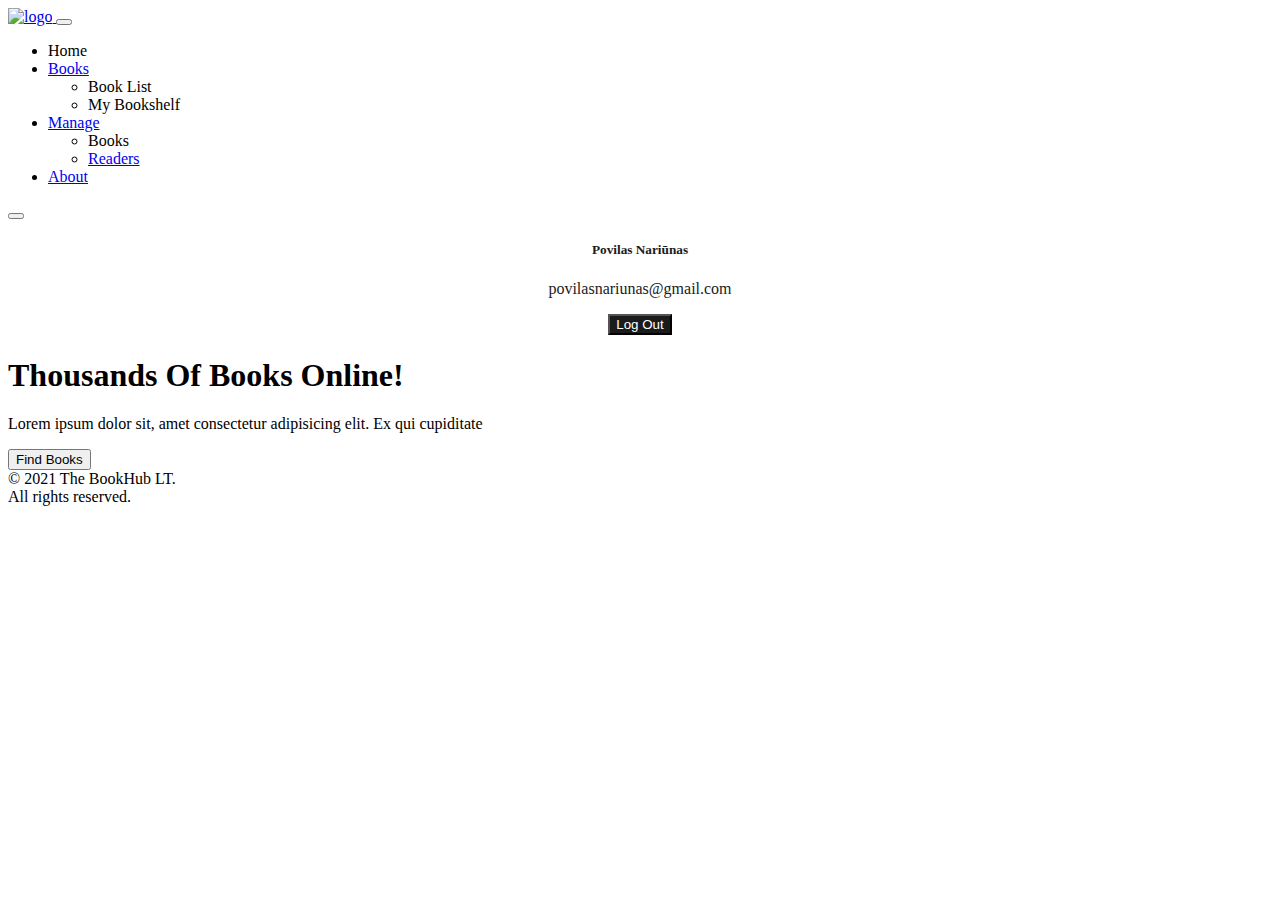
<file: src/main/resources/templates/index.html>
<!DOCTYPE html>
<html lang="en">
<head>
    <meta charset="UTF-8" />
    <meta http-equiv="X-UA-Compatible" content="IE=edge" />
    <meta name="viewport" content="width=device-width, initial-scale=1.0" />
    <title>Book Hub</title>

    <link
            href="https://cdn.jsdelivr.net/npm/bootstrap@5.1.3/dist/css/bootstrap.min.css"
            rel="stylesheet"
            integrity="sha384-1BmE4kWBq78iYhFldvKuhfTAU6auU8tT94WrHftjDbrCEXSU1oBoqyl2QvZ6jIW3"
            crossorigin="anonymous"
    />

    <link rel="stylesheet" href="https://pro.fontawesome.com/releases/v5.10.0/css/all.css" integrity="sha384-AYmEC3Yw5cVb3ZcuHtOA93w35dYTsvhLPVnYs9eStHfGJvOvKxVfELGroGkvsg+p" crossorigin="anonymous"/>

    <link th:href="@{/css/styles.css}" rel="stylesheet" type="text/css"/>

    <link rel="shortcut icon" th:src="@{/Images/tab.png}" />
</head>
<body>
<!-- navbar-dark -->
<nav class="navbar navbar-expand-lg py-1 fixed-top">
    <div class="container">
        <a href="#" class="navbar-brand p-2">
            <img
                    alt="logo"
                    class="img-responsive"
                    style="width: 130px"
                    th:src="@{../Images/logo.png}"
            />
        </a>

        <button
                class="navbar-toggler navbar-dark"
                type="button"
                data-bs-toggle="collapse"
                data-bs-target="#navmenu"
        >
            <span class="navbar-toggler-icon"></span>
        </button>

        <div class="collapse navbar-collapse" id="navmenu">
            <ul class="navbar-nav ms-auto">
                <li class="nav-item">
                    <a th:href="@{index}" class="nav-link">Home</a>
                </li>
                <li class="nav-item">
                    <a href="#" class="nav-link">Books <span><i class="fas fa-caret-down"></i></i></span></a>
                    <ul class="dropdown">
                        <li class="element">
                            <a th:href="@{bookList}">Book List</a>
                        </li>
                        <li class="element"><a th:href="@{bookshelf}">My Bookshelf</a></li>
                    </ul>
                </li>
                <li class="nav-item" id="manage-menu">
                    <a href="#" class="nav-link">Manage <span><i class="fas fa-caret-down"></i></i></span></a>
                    <ul class="dropdown">
                        <li class="element"><a th:href="@{manageBooks}">Books</a></li>
                        <li class="element"><a href="#">Readers</a></li>
                    </ul>
                </li>
                <li class="nav-item">
                    <a href="#instructors" class="nav-link">About</a>
                </li>
            </ul>
        </div>
        <div class="account m-3">
            <a href="#" data-bs-toggle="modal" data-bs-target="#account-modal">
                <i class="fas fa-user-circle fa-2x pt-1" id="user-modal"></i>
            </a>
        </div>
    </div>
</nav>

<!-- HEADER -->
<section class="home-page text-light p-5 p-lg-0 pt-lg-5 text-sm-start">
    <div class="modal" id="account-modal">
        <div class="modal-dialog modal-md">
            <div class="modal-content">
                <div class="modal-header">
                    <button type="button" class="btn-close" data-bs-dismiss="modal"></button>
                </div>
                <div class="modal-body p-4" style="text-align:center; color: #1b1b1b">
                    <i class="fas fa-user-circle fa-4x m-2"></i>
                    <h5 id="user-name">Povilas Nariūnas</h5>
                    <p id="user-email">povilasnariunas@gmail.com</p>
                    <form action="/content/logout" method="POST">
                        <button  class="btn" type="submit" data-bs-dismiss="modal" style="background-color: #1b1b1b; color: #fff;">Log Out</button>
                    </form>
                </div>
            </div>
        </div>
    </div>
    <div class="container">
        <div class="d-sm-flex pt-5">
            <div>
                <h1>
                    Thousands Of Books <span class="text-warning">Online!</span>
                </h1>
                <p class="lead my-4">
                    Lorem ipsum dolor sit, amet consectetur adipisicing elit. Ex qui
                    cupiditate
                </p>
                <button class="btn btn-lg mb-3">
                    <a th:href="@{bookList}">Find Books</a>
                </button>
            </div>
        </div>
    </div>
</section>
<section class="footer">
    <div class=""col>© 2021 The BookHub LT.</div>
    <div class="col">All rights reserved.</div>
</section>

<script
        src="https://cdn.jsdelivr.net/npm/bootstrap@5.1.3/dist/js/bootstrap.bundle.min.js"
        integrity="sha384-ka7Sk0Gln4gmtz2MlQnikT1wXgYsOg+OMhuP+IlRH9sENBO0LRn5q+8nbTov4+1p"
        crossorigin="anonymous"
></script>
<script src="https://ajax.googleapis.com/ajax/libs/jquery/3.5.1/jquery.min.js"></script>

<script type="text/javascript" th:src="@{/js/script.js}"></script>
</body>
</html>
</file>
